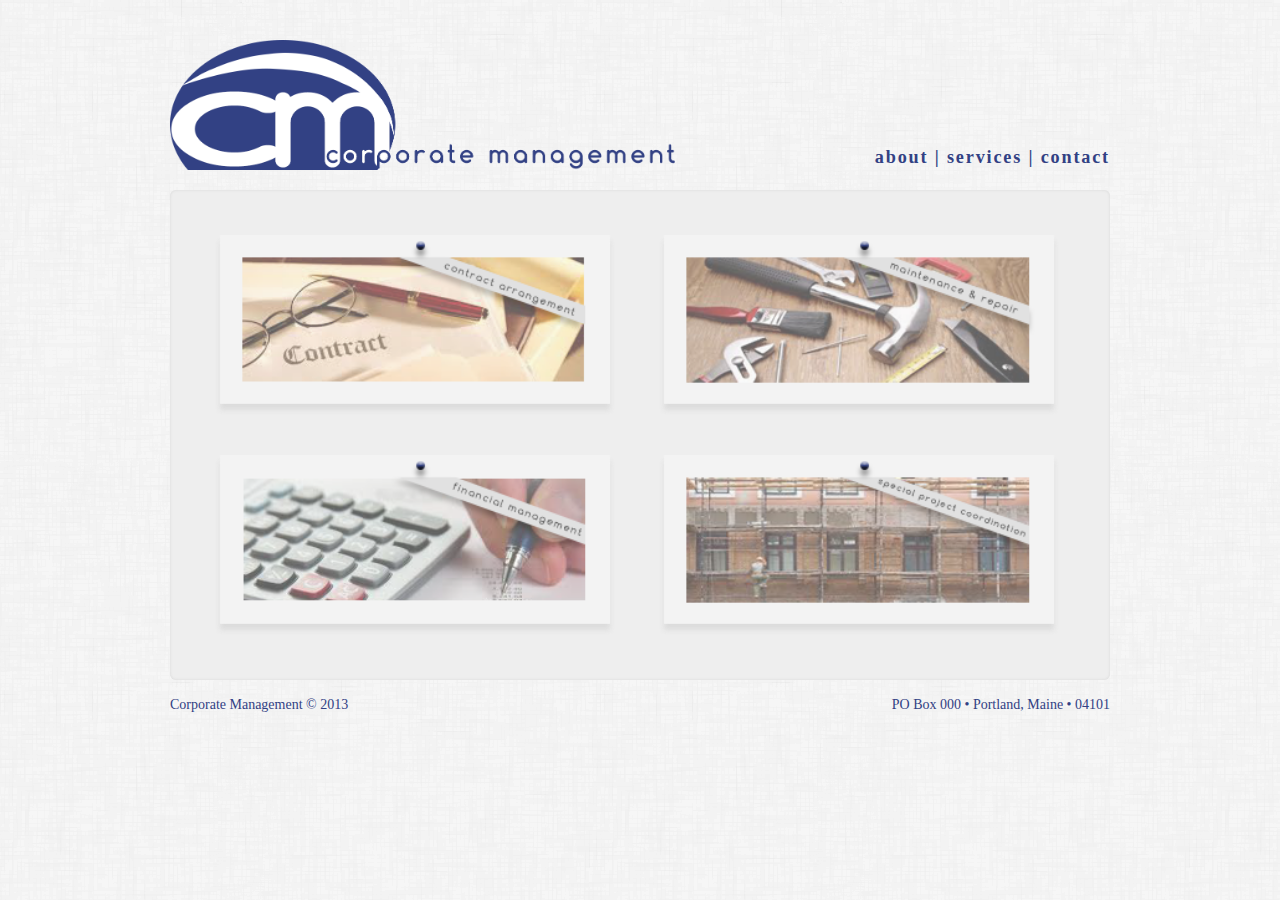
<file: index.html>
<!DOCTYPE html PUBLIC "-//W3C//DTD HTML 4.01//EN"
   "http://www.w3.org/TR/html4/strict.dtd">

<html lang="en">
<head>
	<meta http-equiv="Content-Type" content="text/html; charset=utf-8">
	<title>index</title>
	<meta name="generator" content="TextMate http://macromates.com/">
	<meta name="author" content="Nicole Baker">
	<link rel="shortcut icon" href="images/favicon.ico" />
	
	<!-- bootstrap -->
	<link rel="stylesheet" href="bootstrap/css/bootstrap.min.css" type="text/css" media="screen" title="no title" charset="utf-8">
	<!-- custom css -->
	<link rel="stylesheet" href="index.css" type="text/css" media="screen" title="no title" charset="utf-8">
</head>

<body>
	
	<div class='container'>

	<!-- header -->
		<div class='row'>
			<div class='span8'> 
				<div class='pull-left' id='logo'>
					<a href='index.html'><img src="images/corporate_mgmt_logo2_transp.png" width="505" height="150" alt="Corporate Mgmt Logo2" />
				</div>
			</div>	
			<div class='span4'>
				<div class='pull-right' id='nav_text'>
					<a href='about.html' class='links'>about</a> | <a href='services.html' class='links'>services</a> | <a href='contact.html' class='links'>contact</a>
				</div>	
			</div>	
		</div>
		
	<!-- body -->
		<!-- <div class='row'>
			<div class='span12'>
				<div class='hero-unit' id='city'>
					<img src="images/downtown2.jpg" width="1506" height="380" alt="Downtown2" />
				</div>
			</div>
		</div>	 -->
		<div class='row'>
			<div class='span12'>
				<div class='hero-unit services-container' id='img-container'>
					<img src="images/contract_img3.png" width="400" height="173" alt="Contract Img" class='services-img service-contract' />
					<img src="images/repair3.png" width="400" height="173" alt="Repair" class='services-img service-repair' />
					<img src="images/financial_img3.png" width="400" height="173" alt="Financial Img" class='services-img serivce-finanical' />
					<img src="images/restoration3.png" width="400" height="173" alt="Restoration" class='services-img service-restoration' />
					<div class='target'></div>
				</div>
			</div>
		</div>	
			
		<div class='row'>
			<div class='span12'>
				<p class='pull-left' id='copywrite'>Corporate Management &copy; 2013</p>
				<p class='pull-right' id='copywrite'>PO Box 000 &#8226; Portland, Maine &#8226; 04101</p>
			</div>
		</div>			
			
			
			<!-- <div class='span6'>
				<div class='hero-unit'>
					
					<img src="images/repair.png" width="314" height="136" alt="Repair">
				</div>
			</div>	
		</div>
		<div class='row'>
			<div class='span6'>
				<div class='hero-unit'>
					
					<img src="images/financial_img.png" width="314" height="136" alt="Financial Img">
				</div>
			</div>
			<div class='span6'>
				<div class='hero-unit'>
					
					<img src="images/restoration.png" width="314" height="136" alt="Restoration">
				</div>
			</div>	 -->
		<!-- </div>	 -->
	</div>
	
</body>

</html>
<!-- jquery -->
<script src="//ajax.googleapis.com/ajax/libs/jquery/1.8.1/jquery.min.js"></script>
<!-- bootstrap js -->
<script src="bootstrap/js/bootstrap.min.js" type="text/javascript" charset="utf-8"></script>
<!-- custom js -->
<script src="jquery-ui-1.10.1.custom.min.js" type="text/javascript" charset="utf-8"></script>
<script src="index.js" type="text/javascript" charset="utf-8"></script>
</file>
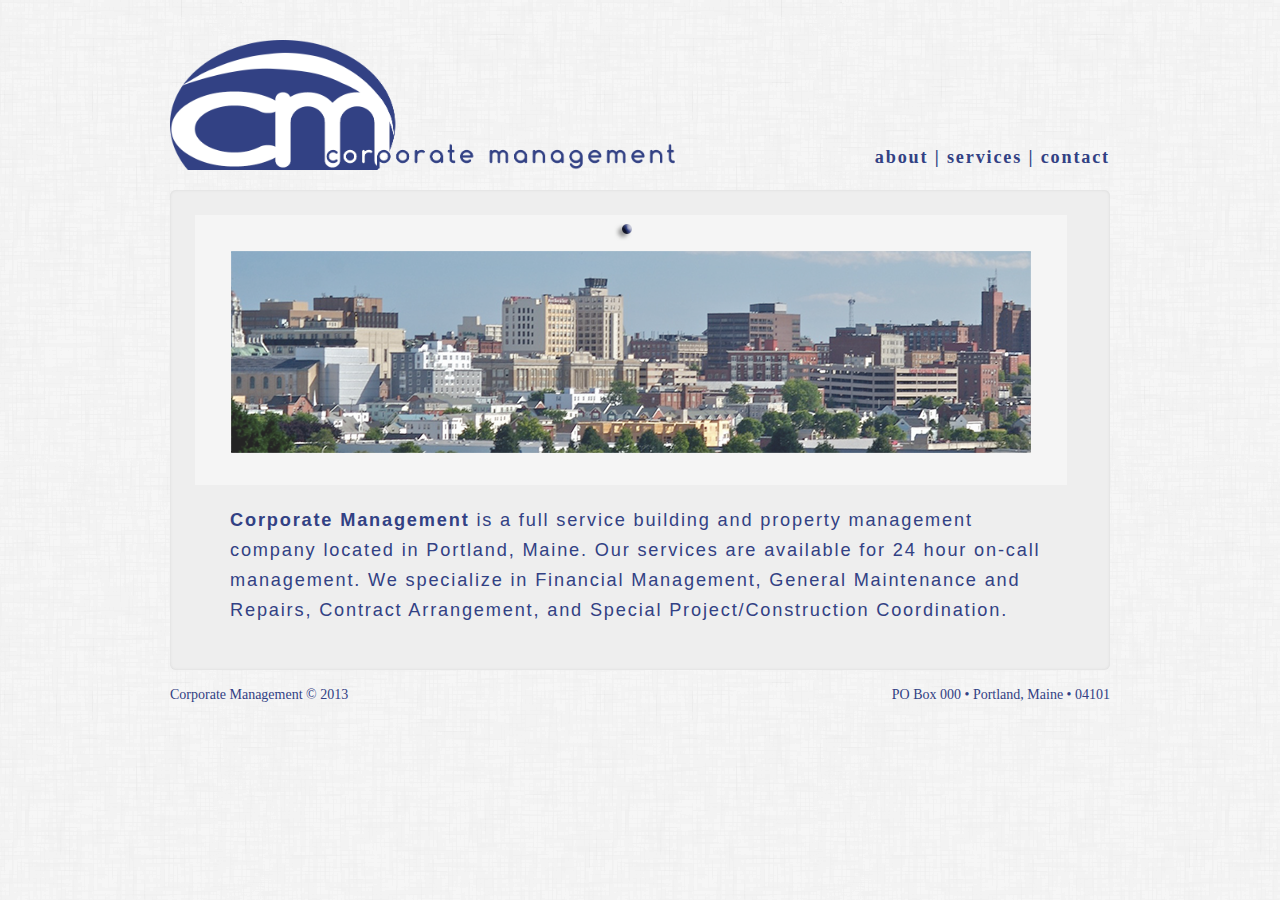
<file: about.html>
<!DOCTYPE html PUBLIC "-//W3C//DTD HTML 4.01//EN"
   "http://www.w3.org/TR/html4/strict.dtd">

<html lang="en">
<head>
	<meta http-equiv="Content-Type" content="text/html; charset=utf-8">
	<title>about</title>
	<meta name="generator" content="TextMate http://macromates.com/">
	<meta name="author" content="Nicole Baker">
	<link rel="shortcut icon" href="images/favicon.ico" />
	
	<!-- bootstrap -->
	<link rel="stylesheet" href="bootstrap/css/bootstrap.min.css" type="text/css" media="screen" title="no title" charset="utf-8">
	<!-- custom css -->
	<link rel="stylesheet" href="index.css" type="text/css" media="screen" title="no title" charset="utf-8">
</head>

<body>


<div class='container'>

<!-- header -->
	<div class='row'>
		<div class='span8'> 
			<div class='pull-left' id='logo'>
				<a href='index.html'><img src="images/corporate_mgmt_logo2_transp.png" width="505" height="150" alt="Corporate Mgmt Logo2" />
			</div>
		</div>	
		<div class='span4'>
			<div class='pull-right' id='nav_text'>
				<a href='about.html' class='links'>about</a> | <a href='services.html' class='links'>services</a> | <a href='contact.html' class='links'>contact</a>
			</div>	
		</div>	
	</div>
	
	<div class='row'>
		<div class='span12'>
			<div class='hero-unit' id='img-container'>
				<img src="images/portland_city.png" width="872" height="270" alt="Portland City">
				<!-- <h4 class='body-text'>
					Corporate Management  
				</h4> -->
				<p class='body-text'>
					<strong>Corporate Management</strong> is a full service building and property management company located in Portland, Maine. Our services are available for 24 hour on-call management. We specialize in Financial Management, General Maintenance and Repairs, Contract Arrangement, and Special Project/Construction Coordination.
				</p>			
			</div>
		</div>
	</div>	
		
	<div class='row'>
		<div class='span12'>
			<p class='pull-left' id='copywrite'>Corporate Management &copy; 2013</p>
			<p class='pull-right' id='copywrite'>PO Box 000 &#8226; Portland, Maine &#8226; 04101</p>
		</div>
	</div>
	
</div>

</body>

</html>
<!-- jquery -->
<script src="//ajax.googleapis.com/ajax/libs/jquery/1.8.1/jquery.min.js"></script>
<!-- bootstrap js -->
<script src="bootstrap/js/bootstrap.min.js" type="text/javascript" charset="utf-8"></script>
<!-- custom js -->
<script src="index.js" type="text/javascript" charset="utf-8"></script>
</file>
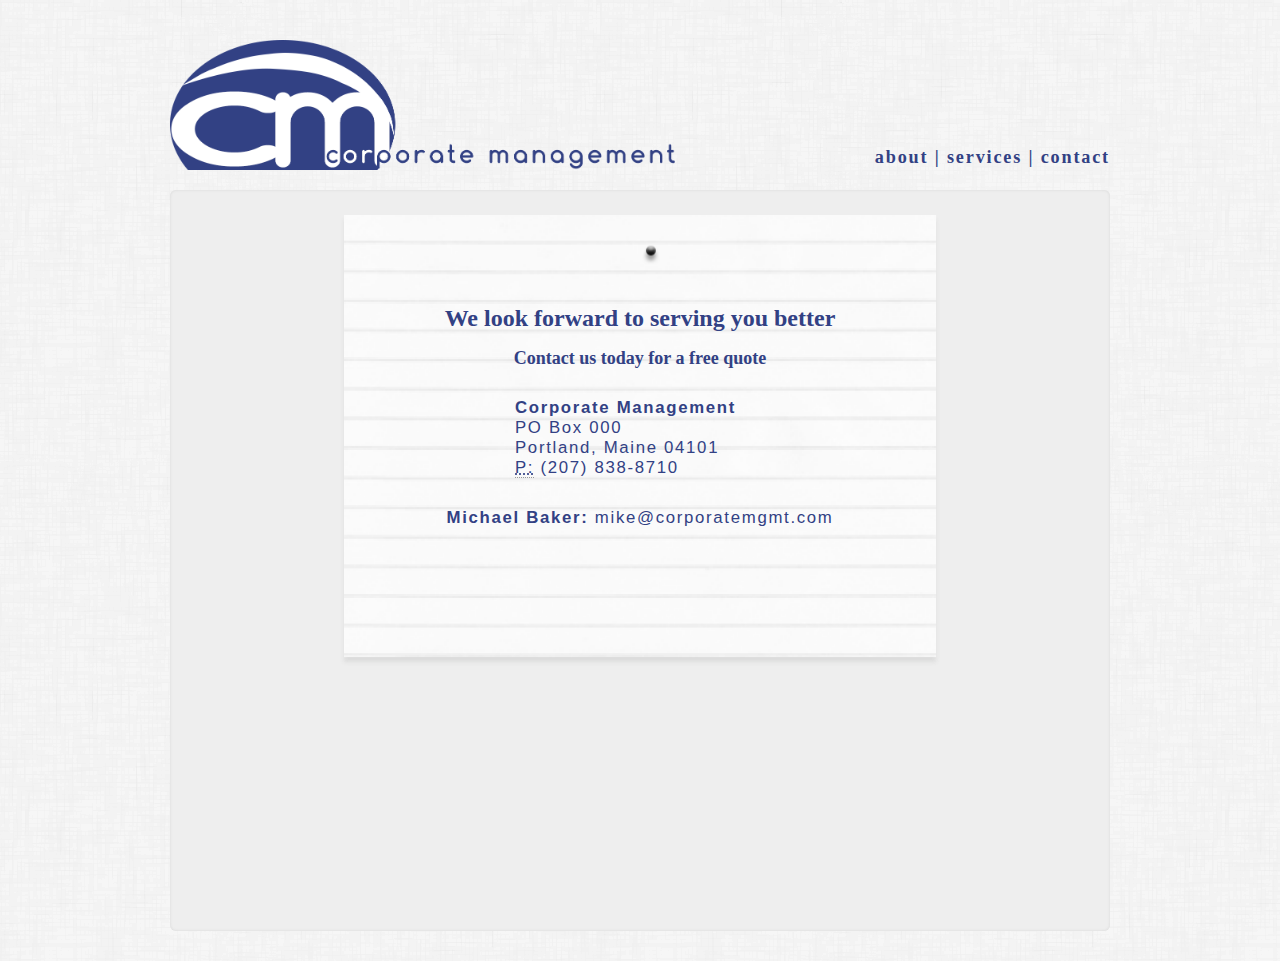
<file: contact.html>
<!DOCTYPE html PUBLIC "-//W3C//DTD HTML 4.01//EN"
   "http://www.w3.org/TR/html4/strict.dtd">

<html lang="en">
<head>
	<meta http-equiv="Content-Type" content="text/html; charset=utf-8">
	<title>Contact</title>
	<meta name="generator" content="TextMate http://macromates.com/">
	<meta name="author" content="Nicole Baker">
	<link rel="shortcut icon" href="images/favicon.ico" />
	
	<!-- bootstrap -->
	<link rel="stylesheet" href="bootstrap/css/bootstrap.min.css" type="text/css" media="screen" title="no title" charset="utf-8">
	<!-- custom css -->
	<link rel="stylesheet" href="index.css" type="text/css" media="screen" title="no title" charset="utf-8">
</head>

<body>
	
	<div class='container'>

	<!-- header -->
		<div class='row'>
			<div class='span8'> 
				<div class='pull-left' id='logo'>
					<a href='index.html'><img src="images/corporate_mgmt_logo2_transp.png" width="505" height="150" alt="Corporate Mgmt Logo2" />
				</div>
			</div>	
			<div class='span4'>
				<div class='pull-right' id='nav_text'>
					<a href='about.html' class='links'>about</a> | <a href='services.html' class='links'>services</a> | <a href='contact.html' class='links'>contact</a>
				</div>	
			</div>	
		</div>
		
		<div class='row'>
			<div class='span12'>
				<div class='hero-unit' id='img-container'>
					<div id='paper'>
						<img src="images/lined_paper.png" width="608" height="457" alt="Lined Paper">
					</div>	
					<div id='contact-copy'>
						<h3>
							We look forward to serving you better
						</h3>	
						<h4>
							Contact us today for a free quote
						</h4>	
						<address id='address'>
							<strong>Corporate Management</strong><br>
							PO Box 000<br>
							Portland, Maine 04101<br>
							<abbr title="Phone">P:</abbr> (207) 838-8710<br><br>
						</address>
						<div id='email'>
							<strong>Michael Baker:</strong>
							<a href="mailto:mike@corporatemgmt.com">mike@corporatemgmt.com</a>
						</div>
					</div>
				</div>
			</div>
		</div>
		
	</div>
		
</body>

</html>
<script src="//ajax.googleapis.com/ajax/libs/jquery/1.8.1/jquery.min.js"></script>
<!-- bootstrap js -->
<script src="bootstrap/js/bootstrap.min.js" type="text/javascript" charset="utf-8"></script>
<!-- custom js -->
<script src="index.js" type="text/javascript" charset="utf-8"></script>
</file>
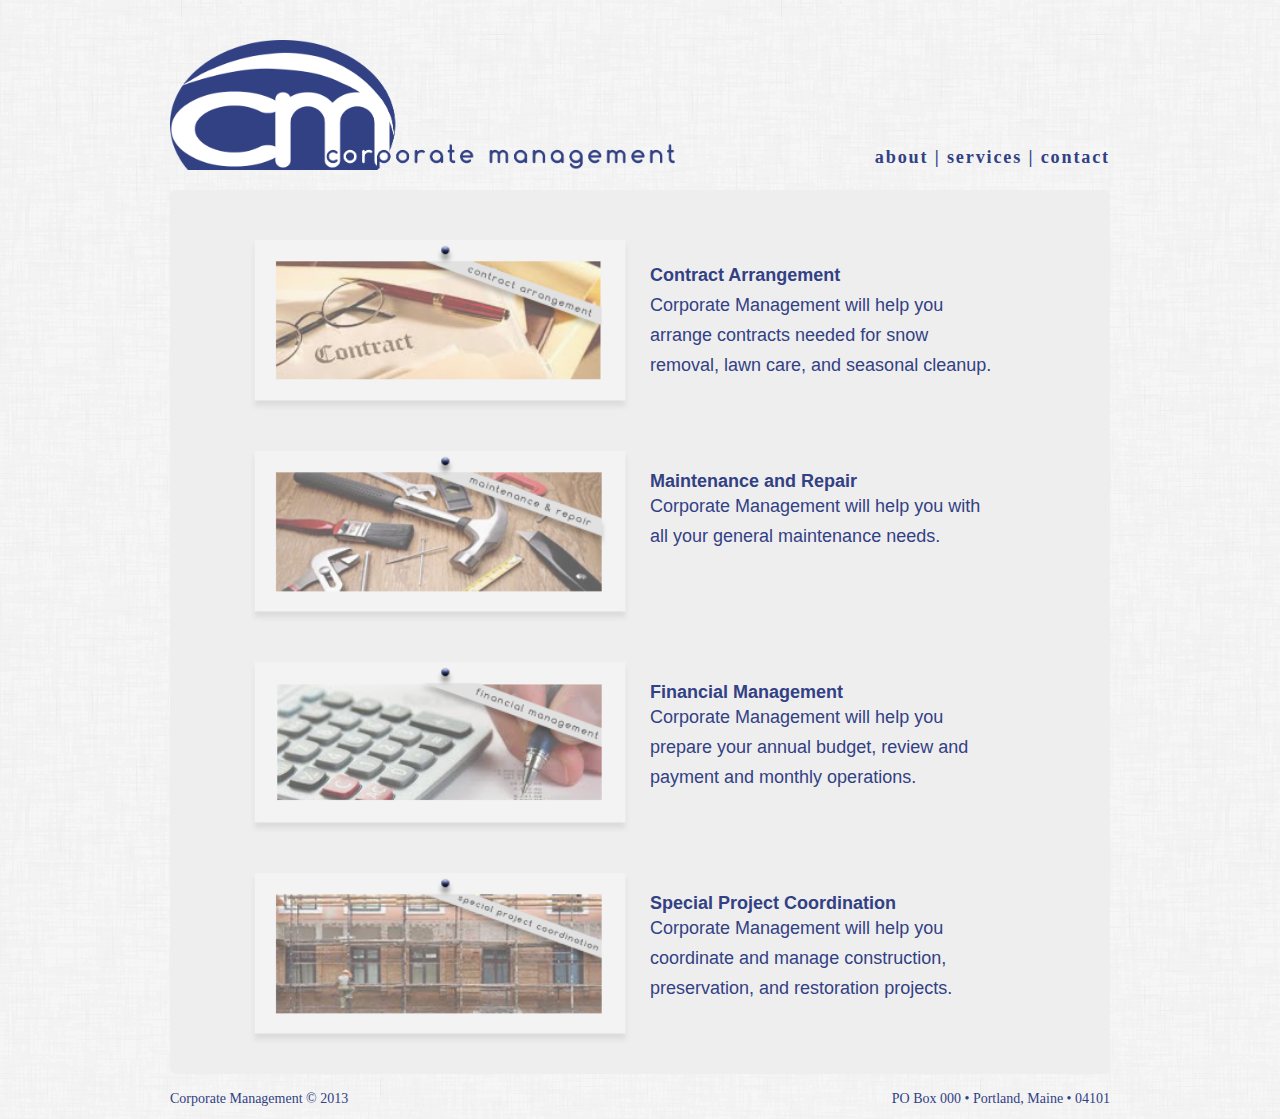
<file: services.html>
<!DOCTYPE html PUBLIC "-//W3C//DTD HTML 4.01//EN"
   "http://www.w3.org/TR/html4/strict.dtd">

<html lang="en">
<head>
	<meta http-equiv="Content-Type" content="text/html; charset=utf-8">
	<title>about</title>
	<meta name="generator" content="TextMate http://macromates.com/">
	<meta name="author" content="Nicole Baker">
	<link rel="shortcut icon" href="images/favicon.ico" />
	
	<!-- bootstrap -->
	<link rel="stylesheet" href="bootstrap/css/bootstrap.min.css" type="text/css" media="screen" title="no title" charset="utf-8">
	<!-- custom css -->
	<link rel="stylesheet" href="index.css" type="text/css" media="screen" title="no title" charset="utf-8">
</head>

<body>

<div class='container'>

<!-- header -->
	<div class='row'>
		<div class='span8'> 
			<div class='pull-left' id='logo'>
				<a href='index.html'><img src="images/corporate_mgmt_logo2_transp.png" width="505" height="150" alt="Corporate Mgmt Logo2" />
			</div>
		</div>	
		<div class='span4'>
			<div class='pull-right' id='nav_text'>
				<a href='about.html' class='links'>about</a> | <a href='services.html' class='links'>services</a> | <a href='contact.html' class='links'>contact</a>
			</div>	
		</div>	
	</div>
	
	<div class='row'>
		<div class='span12'>
			<div class='hero-unit hero-services'>
				
				<div class='row'>
					<div class='service-content'>
						<div class='span5 offset1'>
							<img src="images/contract_img3.png" width="400" height="173" alt="Contract Img" class='service-img' />
						</div>	
						<div class='span5'>
							<p class='service-title'>
								Contract Arrangement
							</p>
							<p class='service-copy'>
								Corporate Management will help you arrange contracts needed for snow removal, lawn care, and seasonal cleanup.
							</p>
						</div>		
					</div>
				</div>
				
				<div class='row'>
					<div class='service-content'>
						<div class='span5 offset1'>
							<img src="images/repair3.png" width="400" height="173" alt="Repair" class='service-img' />
						</div>
						<div class='span5'>
							<h4 class='service-copy service-title'>
								Maintenance and Repair 
							</h4>
							<p class='service-copy'>
								Corporate Management will help you with all your general maintenance needs.
							</p>
						</div>
					</div>
				</div>

				<div class='row'>
					<div class='service-content'>
						<div class='span5 offset1'>
							<img src="images/financial_img3.png" width="400" height="173" alt="Financial Img" class='service-img' />
						</div>
						<div class='span5'>
							<h4 class='service-copy service-title'>
								Financial Management
							</h4>
							<p class='service-copy'>
								Corporate Management will help you prepare your annual budget, review and payment and monthly operations.
							</p>
						</div>
					</div>
				</div>
				
				<div class='row'>
					<div class='service-content'>
						<div class='span5 offset1'>
							<img src="images/restoration3.png" width="400" height="173" alt="Restoration" class='service-img' />
						</div>
						<div class='span5'>
							<h4 class='service-copy service-title'>
								Special Project Coordination
							</h4>
							<p class='service-copy'>
								Corporate Management will help you coordinate and manage construction, preservation, and restoration projects.
							</p>
						</div>
					</div>
				</div>
				
			</div>
		</div>
	</div>	
		
	<div class='row'>
		<div class='span12'>
			<p class='pull-left' id='copywrite'>Corporate Management &copy; 2013</p>
			<p class='pull-right' id='copywrite'>PO Box 000 &#8226; Portland, Maine &#8226; 04101</p>
		</div>
	</div>
	
</div>

</body>

</html>
<script src="//ajax.googleapis.com/ajax/libs/jquery/1.8.1/jquery.min.js"></script>
<!-- bootstrap js -->
<script src="bootstrap/js/bootstrap.min.js" type="text/javascript" charset="utf-8"></script>
<!-- custom js -->
<script src="index.js" type="text/javascript" charset="utf-8"></script>
</file>
<file: index.css>
body { 
	background-image: url('images/furley.png');
	background-repeat: repeat;
}

#nav_text {
	margin-top: 147px;
	font-family: Comfortaa;
	color: #324184;
	font-size: 1.3em;
	font-weight: 900;
	letter-spacing: 0.1em;
}
a {
	color: #324184;
}
#logo {
	margin-top: 40px;
	margin-bottom: 20px;
}
#img-container {
	padding: 25px;
	-moz-box-shadow:    inset 0 0 3px #d6d6d6;
   	-webkit-box-shadow: inset 0 0 3px #d6d6d6;
   	box-shadow:         inset 0 0 3px #d6d6d6;
}
.services-img {
	margin: 20px;
}
#copywrite {
	text-align: center;
	font-family: Comfortaa;
	color: #324184;
	margin-top: -15px;
}
#img-container > .body-text {
	font-family: Helvetica,Arial,sans-serif;
	color: #324184;
	font-size: 1.3em;
	letter-spacing: 0.1em;
	margin-top: 10px;
	padding: 10px 35px;
}
.services-container {
	height: 440px;
}
.service-content {
	margin: 40px 0px;
}
.hero-services  .service-title {
	font-family: Helvetica,Arial,sans-serif;
	color: #324184;
	font-weight: 900;
	margin-top: 20px;
	margin-bottom: 0px;
}
.hero-services {
	padding: 10px 0px 30px 0px;
}
.hero-services .service-copy {
	font-family: Helvetica,Arial,sans-serif;
	color: #324184;
	margin-right: 30px;
}
#paper {
	margin: 0px auto;
	width: 600px;
	position: relative;
	z-index: 1; 
}
#contact-copy {
	font-family: Comfortaa;
	color: #324184;
	position: relative;
	z-index: 2;
	top: -378px;
}
#contact-copy > h3, #contact-copy > h4 {
	text-align: center;
}
#address {
	font-family: Helvetica,Arial,sans-serif;	
	font-size: 1.2em;
	letter-spacing: 0.1em;
	margin: 30px auto 10px auto;
	width: 250px;
}
#email {
	font-family: Helvetica,Arial,sans-serif;		
	font-size: 1.2em;
	letter-spacing: 0.1em;
	text-align: center;
}
</file>
